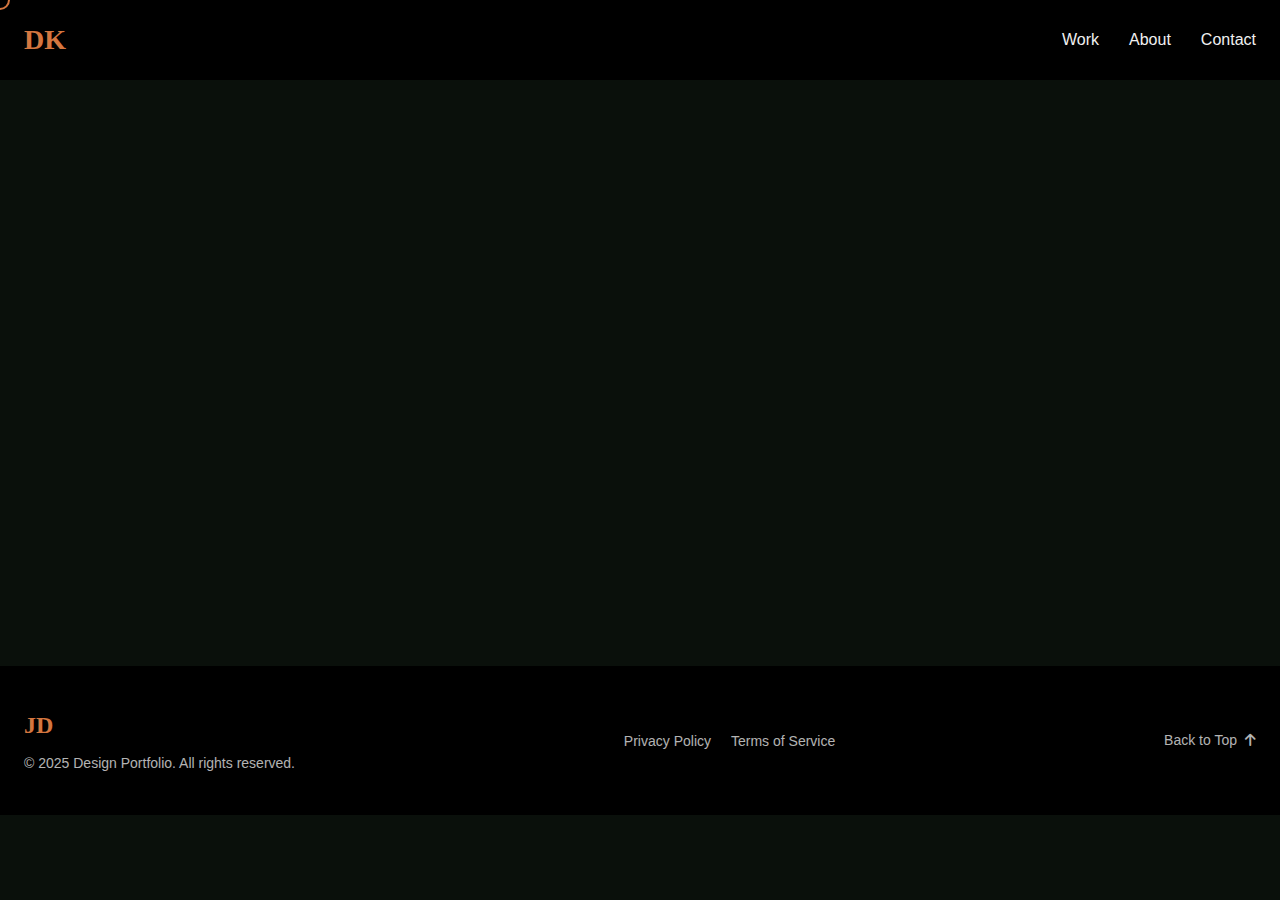
<file: project.html>
<!DOCTYPE html>
<html lang="en">
<head>
  <meta charset="UTF-8">
  <meta name="viewport" content="width=device-width, initial-scale=1.0">
  <title>Project Details | Design Portfolio</title>
  <link rel="stylesheet" href="css/styles.css">
  <link rel="stylesheet" href="css/grain.css">
  <link rel="stylesheet" href="https://cdnjs.cloudflare.com/ajax/libs/font-awesome/6.4.0/css/all.min.css">
  <link href="https://fonts.googleapis.com/css2?family=Montserrat:wght@400;500;600;700&family=Playfair+Display:wght@400;700&family=Space+Mono&display=swap" rel="stylesheet">
</head>
<body>
  <!-- Custom Cursor -->
  <div class="custom-cursor"></div>
  
  <!-- Grain Overlay
  <div class="grain-overlay"></div> -->
  
  <div class="site-wrapper">
    <!-- Header -->
    <header class="site-header">
      <div class="container">
        <div class="header-inner">
          <a href="index.html" class="logo">DK</a>
          <nav class="main-nav">
            <ul>
              <li><a href="index.html#work" class="nav-link">Work</a></li>
              <li><a href="index.html#about" class="nav-link">About</a></li>
              <li><a href="index.html#contact" class="nav-link">Contact</a></li>
            </ul>
          </nav>
          <button class="menu-toggle" aria-label="Toggle Menu">
            <span></span>
            <span></span>
            <span></span>
          </button>
        </div>
      </div>
    </header>
    
    <main>
      <!-- Project Detail Section -->
      <section class="project-detail fade-in" id="project-detail">
        <div class="container">
          <div class="loader" id="project-loader">
            <div class="spinner"></div>
          </div>
          
          <a href="index.html#work" class="back-button">
            <i class="fas fa-arrow-left"></i>
            Back to Projects
          </a>
          
          <div class="project-content" id="project-content" style="opacity: 0;">
            <!-- Project content will be dynamically inserted here -->
          </div>
          
          <div class="not-found" id="project-not-found" style="display: none;">
            <h2>Project Not Found</h2>
            <p>Sorry, the project you're looking for doesn't exist or has been removed.</p>
            <a href="index.html#work" class="btn btn-primary">Back to Projects</a>
          </div>
          
          <div class="project-navigation">
            <a href="index.html#work" class="btn btn-primary">
              <i class="fas fa-arrow-left"></i> Back to Projects
            </a>
          </div>
        </div>
      </section>
    </main>
    
    <!-- Footer -->
    <footer class="site-footer">
      <div class="container">
        <div class="footer-inner">
          <div class="footer-info">
            <a href="index.html" class="footer-logo">JD</a>
            <p>© 2025 Design Portfolio. All rights reserved.</p>
          </div>
          <div class="footer-nav">
            <ul>
              <li><a href="#">Privacy Policy</a></li>
              <li><a href="#">Terms of Service</a></li>
            </ul>
          </div>
          <div class="back-to-top">
            <a href="#" id="back-to-top">
              <span>Back to Top</span>
              <i class="fa fa-arrow-up"></i>
            </a>
          </div>
        </div>
      </div>
    </footer>
  </div>
  
  <!-- Scripts -->
  <script src="js/data.js"></script>
  <script src="js/cursor.js"></script>
  <script src="js/project-detail.js"></script>
  <script src="js/main.js"></script>
</body>
</html>
</file>
<file: css/styles.css>
/* Base Variables */
:root {
  /* Colors */
  --color-background: #0a100b;
  --color-surface: rgb(0, 0, 0);
  --color-primary: rgb(212, 118, 63);
  --color-primary-gradient: linear-gradient(135deg, #e9b06e 0%, #d4875f 100%);
  --color-secondary: #ffffff;
  --color-muted: #3b4137bd;
  --color-text: #f0f0f0;
  --color-text-muted: rgba(240, 240, 240, 0.75);

  /* Typography Scale */
  --font-sans: "Public Sans", Sans-serif;
  --font-display: "Castoro", Serif;
  --font-mono: Consolas, "Andale Mono", Courier, "Courier New", monospace;
  --font-size-sm: 0.875rem;    /* 14px */
  --font-size-base: 1rem;      /* 16px */
  --font-size-lg: 1.25rem;     /* 20px */
  --font-size-xl: 1.5rem;      /* 24px */
  --font-size-2xl: 2rem;       /* 32px */
  --font-size-3xl: 2.5rem;     /* 40px */

  /* Spacing Scale */
  --space-1: 0.25rem;   /* 4px */
  --space-2: 0.5rem;    /* 8px */
  --space-3: 1rem;      /* 16px */
  --space-4: 1.5rem;    /* 24px */
  --space-5: 2rem;      /* 32px */
  --space-6: 3rem;      /* 48px */
  --space-7: 4rem;      /* 64px */
  --space-8: 6rem;      /* 96px */

  /* Effects */
  --shadow-sm: 0 2px 4px rgba(0,0,0,0.1);
  --shadow-md: 0 4px 8px rgba(0,0,0,0.15);
  --shadow-lg: 0 16px 32px rgba(0, 0, 0, 0.5);
  --shadow-glow: 0 0 10px rgba(245, 168, 81, 0.5);
  
  /* Borders */
  --radius-sm: 4px;
  --radius-md: 8px;
  --radius-lg: 12px;

  /* Transitions */
  --transition-fast: 0.15s ease;
  --transition-base: 0.3s ease;
  --transition-slow: 0.5s ease;

  /* New color variations */
  --color-primary-light: hsla(35, 87%, 65%, 1);
  --color-primary-dark: hsla(35, 87%, 35%, 1);
  --color-surface-light: hsla(127, 8%, 28%, 1);
  --color-surface-dark: hsla(127, 8%, 16%, 1);
  
  /* New animation timings */
  --transition-bounce: cubic-bezier(0.68, -0.55, 0.265, 1.55);
  --transition-smooth: cubic-bezier(0.4, 0, 0.2, 1);
}

/* Reset & Base Styles */
* {
  margin: 0;
  padding: 0;
  box-sizing: border-box;
}

html {
  scroll-behavior: smooth;
}

body {
  font-family: var(--font-sans);
  background-color: var(--color-background);
  color: var(--color-text);
  line-height: 1.6;
  overflow-x: hidden;
}

/* Common Elements */
a {
  color: inherit;
  text-decoration: none;
  transition: color 0.3s ease;
}

ul {
  list-style-type: none;
}

img {
  max-width: 100%;
  height: auto;
}

/* Layout */
.container {
  width: 100%;
  max-width: 1400px; /* Increased max-width */
  margin: 0 auto;
  padding: 0 var(--space-4); /* Increased padding */
}

@media (max-width: 768px) {
  .container {
    padding: 0 20px;
  }
}

.site-wrapper {
  position: relative;
  min-height: 100vh;
  display: flex;
  flex-direction: column;
}

/* Components */
.btn {
  display: inline-flex;
  align-items: center;
  justify-content: center;
  padding: var(--space-3) var(--space-5);
  border-radius: var(--radius-sm);
  font-weight: 600;
  font-size: 15px;
  letter-spacing: 0.5px;
  position: relative;
  overflow: hidden;
  transition: all 0.3s var(--transition-bounce);
  cursor: pointer;
  transform: translateY(0);
}

.btn::after {
  content: '';
  position: absolute;
  width: 100%;
  height: 100%;
  top: 0;
  left: -100%;
  transition: 0.5s ease;
  will-change: left;
}

.btn:hover::after {
  left: 100%;
}

.btn:hover {
  transform: translateY(-5px);
  box-shadow: 0 4px 12px rgba(0, 0, 0, 0.2);
}

.btn-primary {
  background-color: var(--color-primary);
  color: var(--color-background);
  border: 2px solid var(--color-primary);
}

.btn-primary:hover {
  background-color: transparent;
  color: var(--color-primary);
}

.btn-outline {
  background-color: transparent;
  color: var(--color-text);
  border: 2px solid var(--color-text-muted);
}

.btn-outline:hover {
  border-color: var(--color-primary);
  color: var(--color-primary);
}

/* Section Styles */
section {
  padding: var(--space-7) 0;
  opacity: 0;
  transform: translateY(20px);
  transition: all 0.6s var(--transition-smooth);
}

section.visible {
  opacity: 1;
  transform: translateY(0);
}

.section-subtitle {
  font-family: var(--font-mono);
  color: var(--color-primary);
  text-transform: uppercase;
  letter-spacing: 2px;
  font-size: var(--font-size-sm);
  margin-bottom: var(--space-2);
}

.section-title {
  font-family: var(--font-display);
  font-size: var(--font-size-3xl); /* 40px */
  line-height: 1.2;
  color: var(--color-secondary);
  margin-bottom: var(--space-5);
  font-weight: bold;
}

.section-header {
  display: flex;
  flex-direction: column;
  align-items: flex-start;
  justify-content: space-between;
  margin-bottom: 40px;
}

@media (min-width: 768px) {
  .section-header {
    flex-direction: row;
    align-items: flex-end;
  }
}

/* Header Styles */
.site-header {
  position: absolute;
  top: 0;
  left: 0;
  width: 100%;
  z-index: 100;
  background-color: black;
  transition: all 0.3s var(--transition-smooth);
  height: 80px;
  display: flex;
  align-items: center;
}

.site-header.sticky {
  position: fixed;
  background-color: rgba(10, 16, 11, 0.534);
  backdrop-filter: blur(20px);
}

.header-inner {
  display: flex;
  align-items: center;
  justify-content: space-between;
  height: 100%;
}

.logo {
  font-family: var(--font-display);
  font-size: 28px;
  font-weight: bold;
  color: var(--color-primary);
}

.main-nav ul {
  display: flex;
  gap: 30px;
}

.nav-link {
  font-weight: 500;
  position: relative;
}

.nav-link:hover {
  color: var(--color-primary);
}

.nav-link::after {
  content: '';
  position: absolute;
  bottom: -3px;
  left: 0;
  width: 0;
  height: 2px;
  background-color: var(--color-primary);
  transition: width 0.3s ease;
}

.nav-link:hover::after {
  width: 100%;
}

.menu-toggle {
  display: none;
  background: transparent;
  border: none;
  cursor: pointer;
}

.menu-toggle span {
  display: block;
  width: 24px;
  height: 2px;
  margin: 5px 0;
  background-color: var(--color-text);
  transition: all 0.3s ease;
}

@media (max-width: 767px) {
  .main-nav {
    display: none;
    position: absolute;
    top: 100%;
    left: 0;
    width: 100%;
    background-color: var(--color-surface);
    padding: 20px 0;
  }

  .main-nav.active {
    display: block;
  }

  .main-nav ul {
    flex-direction: column;
    align-items: center;
    gap: 20px;
  }

  .menu-toggle {
    display: block;
  }
}

/* Hero Section */
.hero {
  min-height: 100vh;
  display: flex;
  align-items: center;
  padding-top: 120px;
  background: linear-gradient(135deg, #0a0a10, #12121d);
  animation: gradientShift 5s infinite alternate;
  background: url('/path/to/your/image.jpg') no-repeat center center/cover;
  background-attachment: fixed;
}

@keyframes gradientShift {
  0% {
    background: linear-gradient(135deg, #0a0a10, #12121d);
  }
  100% {
    background: linear-gradient(135deg, #12121d, #0a0a10);
  }
}

.hero-content {
  max-width: 700px;
  margin: 0 auto;
  text-align: center;
}

.hero .subtitle {
  font-family: var(--font-mono);
  color: var(--color-primary);
  text-transform: uppercase;
  letter-spacing: 2px;
  font-size: 14px;
  margin-bottom: 20px;
}

.hero .title {
  font-family: var(--font-display);
  font-size: 70px;
  line-height: 1.2;
  color: var(--color-secondary);
  margin-bottom: 30px;
  font-weight: 300;
}

.hero .description {
  font-size: 18px;
  color: var(--color-text-muted);
  margin-bottom: 40px;
  max-width: 600px;
  margin-left: auto;
  margin-right: auto;
}

.cta-buttons {
  display: flex;
  gap: 15px;
  justify-content: center;
}

/* Work Section */
.work-section {
  background-color: var(--color-muted);
  padding-top: 120px;
  padding-bottom: 100px;
  scroll-margin-top: 80px;
}

.work-section {
  padding: 100px 0;
}

@media (max-width: 768px) {
  .work-section {
    padding: 60px 0;
  }
}

.tag-filter {
  display: flex;
  flex-wrap: wrap;
  gap: 10px;
  margin-top: 20px;
}

.tag-btn {
  background-color: transparent;
  border: 0px solid var(--color-text-muted);
  color: var(--color-text);
  padding: 6px 12px;
  border-radius: var(--radius-md);
  cursor: pointer;
  font-size: var(--font-size-sm);
  transition: all 0.3s ease;
}

.tag-btn:hover, .tag-btn.active {
  background-color: var(--color-primary);
  border-color: var(--color-primary);
  color: var(--color-background);
}

.loader {
  display: flex;
  justify-content: center;
  align-items: center;
  height: 200px;
}

.spinner {
  width: 32px;
  height: 32px;
  border: 4px solid var(--color-primary);
  border-top-color: transparent;
  border-radius: 50%;
  animation: spin 1s linear infinite;
  will-change: transform;
}

@keyframes spin {
  to { transform: rotate(360deg); }
}

.featured-projects {
  display: grid;
  grid-template-columns: 1fr;
  gap: var(--space-5);
  margin-bottom: 80px; 
}

@media (min-width: 768px) {
  .featured-projects {
    grid-template-columns: repeat(2, 1fr);
  }
}

.secondary-projects {
  display: grid;
  grid-template-columns: 1fr;
  gap: 30px;
}

@media (min-width: 768px) {
  .secondary-projects {
    grid-template-columns: repeat(2, 1fr);
  }
}

@media (min-width: 1200px) {
  .secondary-projects {
    grid-template-columns: repeat(3, 1fr);
    gap: 40px;
  }
}

.more-projects-title {
  font-family: var(--font-display);
  font-size: var(--font-size-3xl);
  color: var(--color-secondary);
  text-align: left;
  margin: 60px 0 40px;
}

.secondary-projects {
  display: grid;
  grid-template-columns: 1fr;
  gap: 20px;
}

@media (min-width: 576px) {
  .secondary-projects {
    grid-template-columns: repeat(2, 1fr);
  }
}

@media (min-width: 992px) {
  .secondary-projects {
    grid-template-columns: repeat(3, 1fr);
  }
}

.empty-state {
  text-align: center;
  padding: 40px 0;
  color: var(--color-text-muted);
}

/* Project Card - Core Styles */
  .project-card {
    position: relative;
    height: 300px;
    border-radius: var(--radius-md);
    overflow: hidden;
    cursor: pointer;
    box-shadow: 0 6px 12px rgba(0, 0, 0, 0.575);
    transition: all 0.4s var(--transition-smooth);
  }

  .project-card.featured {
    height: 400px;
  }

  /* Card Image */
  .card-image-wrapper {
    position: absolute;
    inset: 0;
    height: 100%;
  }

  .card-image {
    width: 100%;
    height: 100%;
    object-fit: cover;
  }

  /* Card Content */
  .card-content {
    position: absolute;
    bottom: 0;
    left: 0;
    right: 0;
    padding: 24px;
    z-index: 2;
    display: flex;
    flex-direction: column;
    gap: 8px;
  }

  /* Card Title - Always Visible */
  .card-title {
    font-family: var(--font-display);
    color: var(--color-secondary);
    font-size: 1.25rem;
    font-weight: 300;
    text-shadow: 0 2px 4px rgb(0, 0, 0);
    transition: transform 0.4s ease;
  }

  .project-card.featured .card-title {
    font-size: 2rem;
  }

  /* Hidden Elements */
  .card-description {
    color: var(--color-text-muted);
    font-size: 1rem;
    line-height: 1.6;
    opacity: 0;
    height: 0;
    margin: 0;
    overflow: hidden;
    transition: opacity 0.4s ease, height 0.4s ease;
  }

  .project-card:hover .card-description {
    opacity: 1;
    height: auto;
    margin-top: 8px;
  }

  .card-tags {
    display: flex;
    flex-wrap: wrap;
    gap: 8px;
    opacity: 1;
    transform: translateY(0);
    transition: opacity 0.4s ease, transform 0.4s ease;
  }

  .card-tags span {
    background-color: var(--color-muted);
    color: var(--color-text);
    padding: 4px 12px;
    border-radius: var(--radius-sm);
    font-size: var(--font-size-sm);
    font-weight: 500;
  }

  /* Hover Effects */
  .project-card:hover {
    transform: translateY(-8px) scale(1.02);
    box-shadow: 0 12px 24px rgba(0, 0, 0, 0.575);
  }

  .project-card:hover .card-content::before {
    opacity: 1;
  }

  .project-card:hover .card-tags,
  .project-card:hover .card-description{
    opacity: 1;
    transform: translateY(0);
  }

  /* Gradient Overlay */
  .card-content::before {
    content: '';
    position: absolute;
    inset: 0;
    background: linear-gradient(
      to top,
      rgba(14, 14, 18, 0.95) 0%,
      rgba(14, 14, 18, 0.8) 50%,
      transparent 100%
    );
    opacity: 0;
    transition: opacity 0.4s ease;
    z-index: -1;
  }

  /* Media Queries */
  @media (max-width: 768px) {
    .project-card {
      height: 250px;
    }
    
    .card-title {
      font-size: 1.125rem;
    }
    
    .project-card.featured .card-title {
      font-size: 1.5rem;
    }
  }

  /* About Section */
.about-section {
  padding-top: 100px;
  padding-bottom: 100px;
}

.about-grid {
  display: grid;
  grid-template-columns: 1fr;
  gap: 60px;
}

@media (min-width: 992px) {
  .about-grid {
    grid-template-columns: 3fr 2fr;
  }
}

.about-content p {
  color: var(--color-text-muted);
  margin-bottom: 24px;
}

.skills, .experience {
  margin-top: 40px;
}

.skills h4, .experience h4 {
  font-family: var(--font-display);
  color: var(--color-secondary);
  margin-bottom: 16px;
  font-size: 20px;
}

.skill-list {
  display: flex;
  flex-wrap: wrap;
  gap: 12px;
}

.skill-list li {
  background-color: var(--color-muted);
  padding: 8px 16px;
  border-radius: 4px;
  font-size: 14px;
}

.experience-item {
  margin-bottom: 24px;
}

.experience-header {
  display: flex;
  justify-content: space-between;
  align-items: center;
  margin-bottom: 8px;
}

.experience-header h5 {
  font-family: var(--font-sans);
  color: var(--color-secondary);
  font-size: 16px;
  font-weight: 600;
}

.experience-period {
  color: var(--color-primary);
  font-family: var(--font-mono);
  font-size: 14px;
}

.experience-company {
  color: var(--color-text-muted);
  font-size: 14px;
}

.about-image {
  position: relative;
}

.about-image::before {
  content: '';
  position: absolute;
  top: 20px;
  left: 20px;
  width: 100%;
  height: 100%;
  border: 2px solid var(--color-primary);
  z-index: -1;
}

.about-image img {
  border-radius: 8px;
  object-fit: cover;
  width: 100%;
  height: 100%;
  max-height: 600px;
}

/* Contact Section */
.contact-section {
  background-color: var(--color-muted);
  padding-top: 100px;
  padding-bottom: 100px;
}

.contact-grid {
  display: grid;
  grid-template-columns: 1fr;
  gap: 60px;
}

@media (min-width: 992px) {
  .contact-grid {
    grid-template-columns: 1fr 1fr;
  }
}

.contact-info p {
  color: var(--color-text-muted);
  margin-bottom: 40px;
  max-width: 400px;
}

.contact-methods {
  margin-bottom: 40px;
}

.contact-method {
  display: flex;
  align-items: flex-start;
  margin-bottom: 24px;
}

.contact-method .icon {
  width: 40px;
  height: 40px;
  background-color: rgba(216, 167, 100, 0.1);
  border-radius: 50%;
  display: flex;
  align-items: center;
  justify-content: center;
  color: var(--color-primary);
  margin-right: 16px;
}

.contact-method .details h5 {
  color: var(--color-secondary);
  margin-bottom: 4px;
  font-size: 16px;
}

.contact-method .details a, .contact-method .details p {
  color: var(--color-text-muted);
  margin-bottom: 0;
  font-size: 14px;
}

.contact-method .details a:hover {
  color: var(--color-primary);
}

.social-links {
  display: flex;
  gap: 16px;
}

.social-link {
  width: 40px;
  height: 40px;
  border-radius: 50%;
  background-color: var(--color-surface);
  display: flex;
  align-items: center;
  justify-content: center;
  color: var(--color-text);
  transition: all 0.3s ease;
}

.social-link:hover {
  background-color: var(--color-primary);
  color: var(--color-background);
}

.contact-form-wrapper {
  background-color: var(--color-surface);
  border-radius: 8px;
  padding: 30px;
}

.contact-form .form-group {
  margin-bottom: 24px;
}

.contact-form label {
  display: block;
  margin-bottom: 8px;
  color: var(--color-secondary);
  font-weight: 500;
}

.contact-form input, .contact-form textarea {
  width: 100%;
  padding: 12px 16px;
  background-color: var(--color-muted);
  border: 1px solid rgba(226, 226, 226, 0.1);
  border-radius: 4px;
  color: var(--color-text);
  font-family: var(--font-sans);
  font-size: 16px;
  transition: border-color 0.3s ease;
}

.contact-form input:focus, .contact-form textarea:focus {
  outline: none;
  border-color: var(--color-primary);
}

.contact-form button {
  width: 100%;
}

/* Footer */
.site-footer {
  background-color: var(--color-surface);
  padding: 40px 0;
}

.footer-inner {
  display: flex;
  flex-direction: column;
  gap: 20px;
}

@media (min-width: 768px) {
  .footer-inner {
    flex-direction: row;
    justify-content: space-between;
    align-items: center;
  }
}

.footer-logo {
  font-family: var(--font-display);
  font-size: 24px;
  font-weight: bold;
  color: var(--color-primary);
  margin-bottom: 8px;
  display: inline-block;
}

.footer-info p {
  color: var(--color-text-muted);
  font-size: 14px;
}

.footer-nav ul {
  display: flex;
  gap: 20px;
}

.footer-nav a {
  color: var(--color-text-muted);
  font-size: 14px;
  transition: color 0.3s ease;
}

.footer-nav a:hover {
  color: var(--color-primary);
}

#back-to-top {
  display: flex;
  align-items: center;
  color: var(--color-text-muted);
  font-size: 14px;
  transition: color 0.3s ease;
}

#back-to-top:hover {
  color: var(--color-primary);
}

#back-to-top i {
  margin-left: 8px;
}

/* Project Detail Page */
.project-detail {
  padding-top: 120px;
}

.back-button {
  display: inline-flex;
  align-items: center;
  color: var(--color-text);
  margin-bottom: 40px;
  transition: color 0.3s ease;
}

.back-button:hover {
  color: var(--color-primary);
}

.back-button i {
  margin-right: 8px;
}

.project-header {
  margin-bottom: 40px;
}

.project-header .category {
  font-family: var(--font-mono);
  color: var(--color-primary);
  text-transform: uppercase;
  letter-spacing: 2px;
  font-size: 14px;
  margin-bottom: 16px;
}

.project-header .title {
  font-family: var(--font-display);
  font-size: 40px;
  color: var(--color-secondary);
  margin-bottom: 20px;
  font-weight: bold;
}

.project-header .tags {
  display: flex;
  flex-wrap: wrap;
  gap: 8px;
  margin-bottom: 20px;
}

.project-header .tag {
  background-color: var(--color-muted);
  padding: 4px 12px;
  border-radius: 4px;
  font-size: 12px;
}

.project-header .description {
  color: var(--color-text-muted);
  font-size: 18px;
  max-width: 800px;
}

.project-hero-image {
  margin-bottom: 40px;
  border-radius: 8px;
  overflow: hidden;
}

.project-hero-image img {
  width: 100%;
  height: auto;
  object-fit: cover;
}

.project-meta {
  display: grid;
  grid-template-columns: 1fr;
  gap: 30px;
  margin-bottom: 60px;
}

@media (min-width: 768px) {
  .project-meta {
    grid-template-columns: repeat(3, 1fr);
  }
}

.meta-item h3 {
  font-family: var(--font-display);
  font-size: 20px;
  color: var(--color-secondary);
  margin-bottom: 12px;
  font-weight: bold;
}

.meta-item p {
  color: var(--color-text-muted);
}

.project-section {
  margin-bottom: 60px;
}

.project-section h3 {
  font-family: var(--font-display);
  font-size: 28px;
  color: var(--color-secondary);
  margin-bottom: 24px;
  font-weight: bold;
}

.project-section p {
  color: var(--color-text-muted);
  margin-bottom: 24px;
}

.process-steps {
  display: grid;
  grid-template-columns: 1fr;
  gap: 20px;
  margin-top: 30px;
  margin-bottom: 30px;
}

@media (min-width: 768px) {
  .process-steps {
    grid-template-columns: repeat(3, 1fr);
  }
}

.process-step {
  background-color: var(--color-muted);
  padding: 20px;
  border-radius: 8px;
}

.process-step h4 {
  color: white;
  font-family: var(--font-display);
  font-weight: bold;
  margin-bottom: 8px;
}

.process-step p {
  color: var(--color-text-muted);
  font-size: 14px;
  margin-bottom: 0;
}

.results-grid {
  display: grid;
  grid-template-columns: 1fr;
  gap: 40px;
  margin-bottom: 30px;
}

@media (min-width: 768px) {
  .results-grid {
    grid-template-columns: 1fr 1fr;
  }
}

.results-list {
  list-style: disc;
  padding-left: 20px;
}

.results-list li {
  color: var(--color-text-muted);
  margin-bottom: 12px;
}

.project-gallery {
  display: grid;
  grid-template-columns: 1fr;
  gap: 20px;
  margin-top: 40px;
}

@media (min-width: 768px) {
  .project-gallery {
    grid-template-columns: repeat(3, 1fr);
  }
}

.gallery-image {
  height: 250px;
  border-radius: 8px;
  overflow: hidden;
}

.gallery-image img {
  width: 100%;
  height: 100%;
  object-fit: cover;
}

.project-navigation {
  display: flex;
  justify-content: center;
  margin-top: 60px;
}

.not-found {
  text-align: center;
  padding: 60px 0;
}

.not-found h2 {
  font-family: var(--font-display);
  font-size: 28px;
  color: var(--color-secondary);
  margin-bottom: 16px;
}

.not-found p {
  color: var(--color-text-muted);
  margin-bottom: 30px;
}

.fade-in {
  opacity: 0;
  animation: fadeIn 0.5s ease forwards;
}

@keyframes fadeIn {
  to { opacity: 1; }
}
/* Admin Panel Styles */
.admin-panel {
    max-width: 800px;
    margin: 40px auto;
    padding: 20px;
}

.form-group {
    margin-bottom: 20px;
}

.form-group label {
    display: block;
    margin-bottom: 5px;
    color: var(--color-text);
}

.form-group input[type="text"],
.form-group input[type="url"],
.form-group textarea {
    width: 100%;
    padding: 8px;
    border: 1px solid var(--color-muted);
    background: var(--color-surface);
    color: var(--color-text);
    border-radius: var(--radius-sm);
}

.project-item {
    background: var(--color-surface);
    padding: 15px;
    margin-bottom: 15px;
    border-radius: var(--radius-sm);
}

/* Add responsive typography */
@media (max-width: 768px) {
  .section-title {
    font-size: 2rem; /* 32px */
  }
  
  .more-projects-title {
    font-size: 1.75rem; /* 28px */
  }
  
  .project-card .card-title {
    font-size: 1.25rem; /* 20px */
  }
  
  .project-card.featured .card-title {
    font-size: 1.75rem; /* 28px */
  }
}

@media (max-width: 480px) {
  .hero .title {
    font-size: 2.5rem;
  }
  
  .section-title {
    font-size: 1.75rem;
  }
}

/* Utilities */
.visually-hidden {
  position: absolute;
  width: 1px;
  height: 1px;
  padding: 0;
  margin: -1px;
  overflow: hidden;
  clip: rect(0, 0, 0, 0);
  border: 0;
}

/* New Styles */
.card-tags span {
  background-color: var(--color-muted);
  color: var(--color-text);
  padding: 4px 12px;
  border-radius: var(--radius-sm);
  font-size: var(--font-size-sm);
  font-weight: 500;
  backdrop-filter: blur(4px);
  transition: background-color 0.3s ease;
}

.card-tags span:hover {
  background-color: rgba(255, 255, 255, 0.15);
}
</file>
<file: css/grain.css>
/* Grain Overlay */
.grain-overlay {
  position: fixed;
  top: 0;
  left: 0;
  width: 100%;
  height: 100%;
  opacity: 0.05;
  pointer-events: none;
  z-index: 1000;
}

.grain-overlay::before {
  content: "";
  position: absolute;
  top: 0;
  left: 0;
  width: 200%;
  height: 200%;
  background-image: url('data:image/svg+xml;charset=utf-8,%3Csvg viewBox%3D%220 0 512 512%22 xmlns%3D%22http%3A%2F%2Fwww.w3.org%2F2000%2Fsvg%22%3E%3Cfilter id%3D%22noiseFilter%22%3E%3CfeTurbulence type%3D%22fractalNoise%22 baseFrequency%3D%220.65%22 stitchTiles%3D%22stitch%22%2F%3E%3C%2Ffilter%3E%3Crect width%3D%22100%25%22 height%3D%22100%25%22 filter%3D%22url%28%23noiseFilter%29%22%2F%3E%3C%2Fsvg%3E');
  animation: grain 8s steps(10) infinite;
}

@keyframes grain {
  0% {
    transform: translate(0, 0);
  }
  10% {
    transform: translate(-5%, -5%);
  }
  20% {
    transform: translate(-10%, 5%);
  }
  30% {
    transform: translate(7%, -25%);
  }
  40% {
    transform: translate(-5%, 25%);
  }
  50% {
    transform: translate(-15%, 10%);
  }
  60% {
    transform: translate(15%, 0%);
  }
  70% {
    transform: translate(0%, 15%);
  }
  80% {
    transform: translate(3%, 35%);
  }
  90% {
    transform: translate(-10%, 10%);
  }
  100% {
    transform: translate(0, 0);
  }
}

/* Custom Cursor */
.custom-cursor {
  position: fixed;
  width: 20px;
  height: 20px;
  border-radius: 50%;
  border: 2px solid var(--color-primary);
  pointer-events: none;
  opacity: 0;
  z-index: 9999;
  transform: translate(-50%, -50%);
  transition: width 0.3s, height 0.3s, border-width 0.3s, opacity 0.3s;
}

.custom-cursor.active {
  opacity: 1;
}

.custom-cursor.hover {
  width: 40px;
  height: 40px;
  border-width: 1px;
  background-color: rgba(216, 167, 100, 0.1);
}

@media (max-width: 768px) {
  .custom-cursor {
    display: none;
  }
}
</file>
